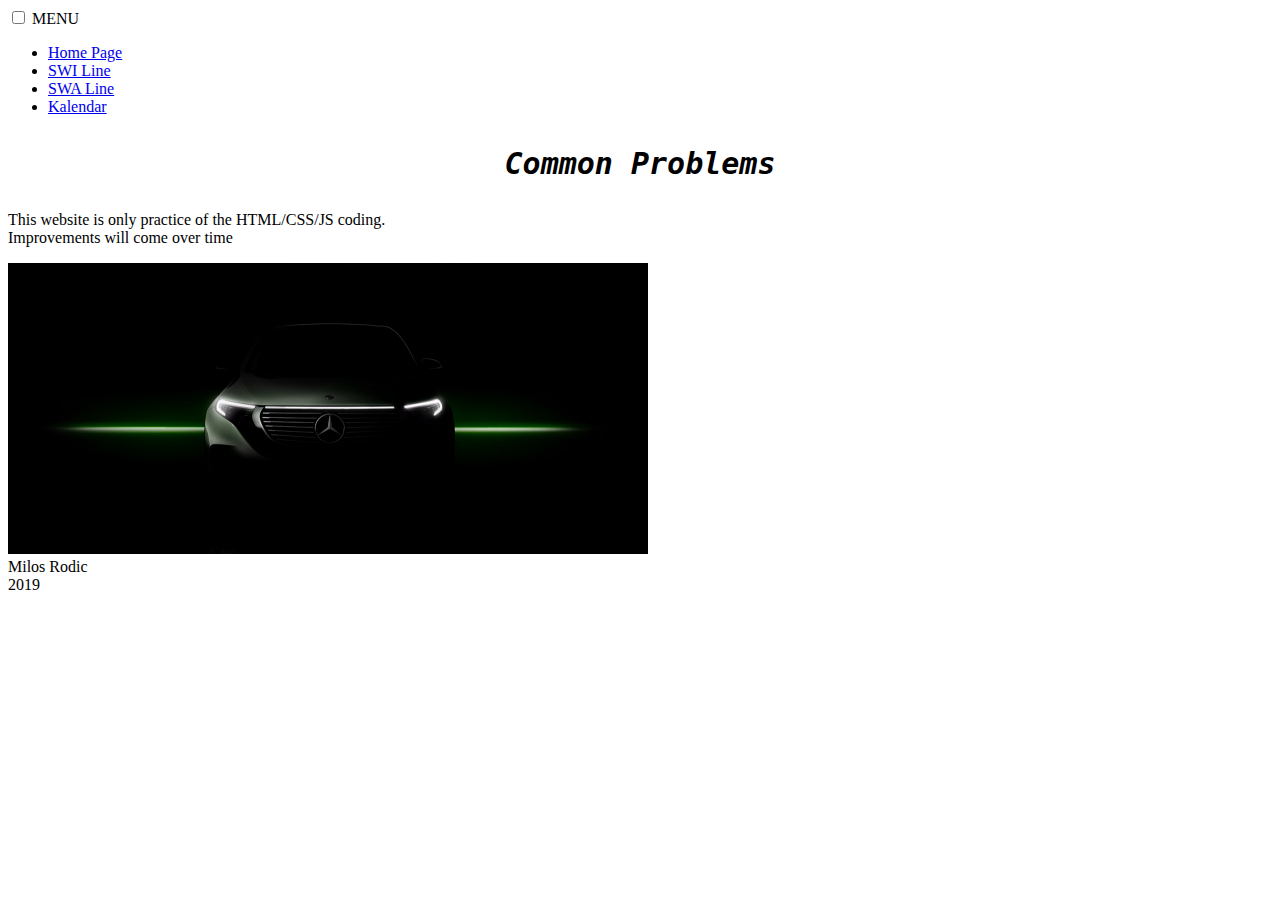
<file: index.html>
<!DOCTYPE html>
<html lang="en" dir="ltr">
  <head>
    <meta charset="utf-8">
    <meta name="viewport" content="width=device-width">
    <link rel="stylesheet" href="mobile.css">
    <title>posao</title>
  </head>
  <body>
    <input id="check01" type="checkbox" name="menu" />
<label for="check01">MENU</label>
<ul class="submenu">
  <li><a href="index.html">Home Page</a></li>
<li><a href="swi.html">SWI Line</a></li>
<li><a href="swa.html">SWA Line</a></li>
<li><a href="#kalendar.html">Kalendar</a></li>

</ul>

</div>
  <div id="container">
    <h3 class="naslov">Common Problems</h3>
    <p>This website is only practice of the HTML/CSS/JS coding. <br>
    Improvements will come over time</p>
  </div>
  <img id="EQ" src="eqc.jpg" alt="EQ400">




  </body>
  <footer id="mobfoot">
    Milos Rodic <br>
    2019
  </footer>
</html>
</file>
<file: mobile.css>
/*Mobile view*/
@media only screen and (max-width: 600px) {
  body{
    margin: 0px 0px;
    background-color: black;
  }
  #container{
    margin:0px 0px;
    padding: 0px 0px;
  }
.naslov{
  font-style: italic;
  font-size: 30px;
  text-align: center;
  font-family: monospace;
  background-color: black;
  margin: 0px 0px;
  padding: 0px 0px;
}


img{
  padding-bottom: 100px;
  border: 2px 2px;
  border-radius: 10%;
  width: 100%;

}
/*hide the inputs/checkmarks*/
input {
  display: none;
}

/*hide the submenu*/
ul.submenu {
  margin: 0px 0px;
  max-height: 0;
  overflow: hidden;



}

/*position the label*/
label {
  font-family: monospace;
  color:#32CD32	;
  font-size: 30px;
  text-decoration: none;
  background-color: black;
  position: relative;
  display: block;
  cursor: pointer;
  text-align: center;
}
a {
    font-family: monospace;
    font-size: 30px;
    text-decoration: none;
    color: #32CD32;
}
/*show the submenu when checked*/
input:checked~ul.submenu {
  text-decoration: none;
  text-align: center;
  padding:0px;
  width:100%;
  max-height: 300px;
  background-color: black;
  }

#mobfoot {
  font-weight: bold;
  background-color: black;
  height: 40px;
  width: 100%;
  font-size: 17px;
  text-align: center;
  position: absolute;
  left:0px;
  bottom:0px;
  color:#32CD32	;
}
table{
  margin: 10px 10px;
  border-color: #32CD32;
  border-style: dotted;
  font-family: monospace;
}
tr{
  color:#32CD32;
}
}



/*PC view*/
@media (min-width: 600px) and (max-width:2000px)  {
  .naslov{
    font-family: monospace;
    font-style: italic;
    font-size: 30px;
    text-align: center;
    width: 100%;
  }






}
</file>
